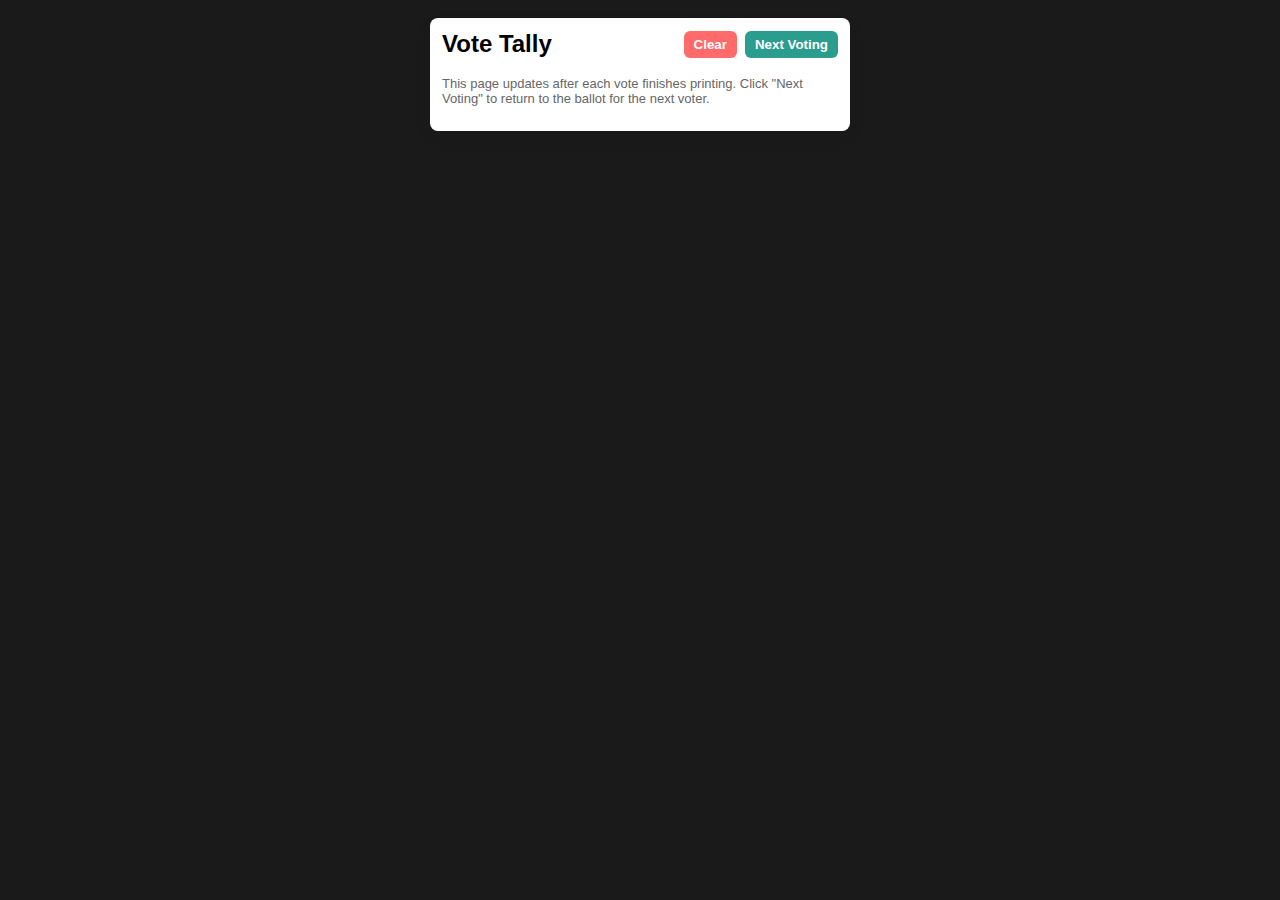
<file: tally.html>
<!doctype html>
<html lang="en">
<head>
  <meta charset="utf-8" />
  <meta name="viewport" content="width=device-width,initial-scale=1" />
  <title>Vote Tally</title>
  <link rel="stylesheet" href="styles.css" />
  <style>
    .tally-panel{max-width:420px;margin:18px auto;background:#fff;padding:12px;border-radius:8px;box-shadow:0 8px 18px rgba(0,0,0,0.06)}
    #tallyList{list-style:none;padding:0;margin:0;display:flex;flex-direction:column;gap:8px}
    #tallyList li{display:flex;justify-content:space-between;align-items:center;padding:8px;border-radius:6px;background:#f7f9f8;border:1px solid #eef3f2}
    .tally-name{font-weight:600}
    .tally-count{font-size:16px}
    .tally-header{display:flex;justify-content:space-between;align-items:center;margin-bottom:8px}
    .tally-actions{display:flex;gap:8px}
    .tally-actions button{border:none;padding:6px 10px;border-radius:6px;cursor:pointer;font-weight:600}
    #clearTally{background:#ff6b6b;color:#fff}
    #nextVoting{background:#2a9d8f;color:#fff}
  </style>
</head>
<body>
  <main class="tally-panel" id="tallyWindow">
    <div class="tally-header">
      <h2 style="margin:0">Vote Tally</h2>
      <div class="tally-actions">
        <button id="clearTally">Clear</button>
        <button id="nextVoting">Next Voting</button>
      </div>
    </div>

    <ul id="tallyList" aria-live="polite"></ul>
    <p style="margin-top:10px;color:#666;font-size:13px">This page updates after each vote finishes printing. Click "Next Voting" to return to the ballot for the next voter.</p>
  </main>

  <script src="app.js"></script>
</body>
</html>
</file>
<file: styles.css>
:root {
  --evm-blue: #0056b3; /* Official-ish EVM Button Blue */
  --evm-body: #eeeeee;
  --evm-dark: #2b3e50;
  --evm-led-red: #ff0000;
  --evm-led-green: #00ff00;
  --paper-pink: #fce4ec; /* Pink strip often seen on ballots */
  --paper-white: #ffffff;
  --text-black: #111111;
  --glass-dark: rgba(20, 20, 30, 0.85);
  font-family: Arial, Helvetica, sans-serif; /* Standard industrial font */
}

* { box-sizing: border-box; -webkit-tap-highlight-color: transparent; }
html, body { height: 100%; margin: 0; padding: 0; overflow: hidden; background: #1a1a1a; }

#app {
  width: 100%;
  height: 100%;
  position: relative;
  display: flex;
  align-items: center;
  justify-content: center;
}

/* View Handling */
.view {
  position: absolute;
  top: 0;
  left: 0;
  width: 100%;
  height: 100%;
  display: flex;
  align-items: center;
  justify-content: center;
  transition: opacity 0.4s ease, transform 0.4s ease;
  opacity: 0;
  pointer-events: none;
  z-index: 0;
}
.view.active {
  opacity: 1;
  pointer-events: auto;
  z-index: 10;
  transform: scale(1);
}
.view.hidden {
  opacity: 0;
  transform: scale(0.95);
}

/* Common EVM Unit Styling */
.evm-unit {
  background: var(--evm-body);
  border: 4px solid #999;
  border-radius: 12px;
  box-shadow: 0 10px 30px rgba(0,0,0,0.5);
  display: flex;
  flex-direction: column;
  overflow: hidden;
}

/* --- BALLOT UNIT --- */
.ballot-unit {
  width: 100%;
  height: 100%;
  max-width: 480px;
  max-height: 800px;
}

.unit-header {
  background: #ccc;
  padding: 10px;
  border-bottom: 2px solid #999;
  display: flex;
  justify-content: space-between;
  align-items: center;
}
.unit-header h1 { margin: 0; font-size: 1.2rem; color: #333; text-transform: uppercase; }

.status-area { display: flex; align-items: center; gap: 10px; font-weight: bold; font-size: 0.9rem; }
.led-indicator {
  width: 16px;
  height: 16px;
  border-radius: 50%;
  background: #500000; /* Dim Red */
  border: 1px solid #333;
  box-shadow: inset 0 2px 4px rgba(0,0,0,0.5);
  transition: all 0.2s;
}
.led-indicator.on {
  background: var(--evm-led-red);
  box-shadow: 0 0 10px var(--evm-led-red);
}
.led-indicator.green.on {
  background: var(--evm-led-green);
  box-shadow: 0 0 10px var(--evm-led-green);
}

.ballot-paper-area {
  flex: 1;
  background: #fff;
  overflow-y: auto;
  padding: 10px;
  display: flex;
  flex-direction: column;
  gap: 2px; /* Close spacing like real ballot paper */
}

/* Ballot Row - Exact Layout */
.candidate-row {
  display: grid;
  grid-template-columns: 40px 1fr 50px 80px; /* Serial | Name+Symbol | LED | Button */
  align-items: center;
  border: 1px solid #ccc;
  min-height: 60px;
  background: var(--paper-white);
}
/* Removed pink striping as requested - all white now */

.serial-no { font-size: 1.5rem; font-weight: bold; text-align: center; border-right: 1px solid #ccc; height: 100%; display: flex; align-items: center; justify-content: center; }

.candidate-info {
  padding: 0 10px;
  display: flex;
  align-items: center;
  justify-content: space-between; /* Push symbol to right */
  height: 100%;
  border-right: 1px solid #ccc;
}
.c-name { font-weight: bold; font-size: 1.1rem; }
.c-symbol { width: 48px; height: 48px; object-fit: contain; } /* Increased from 40px */

.led-col { display: flex; justify-content: center; align-items: center; height: 100%; border-right: 1px solid #ccc; }
.cand-led {
  width: 14px;
  height: 14px;
  border-radius: 50%;
  background: #400000;
  transition: all 0.2s;
}
.cand-led.on { background: var(--evm-led-red); box-shadow: 0 0 8px var(--evm-led-red); }
/* Ballot Unit Ready Light (Green) */
.led-indicator.ready {
    background: var(--evm-led-green);
    box-shadow: 0 0 10px var(--evm-led-green);
}

.btn-col { display: flex; justify-content: center; align-items: center; background: #ddd; height: 100%; }
.blue-btn {
  background: var(--evm-blue);
  width: 60px;
  height: 36px;
  border-radius: 18px; /* Oval shape */
  border: none;
  box-shadow: 0 4px 0 #003366;
  cursor: pointer;
}
.blue-btn:active { transform: translateY(2px); box-shadow: 0 2px 0 #003366; }
.blue-btn:disabled { opacity: 0.8; cursor: not-allowed; }


/* --- VVPAT UNIT --- */
.vvpat-unit {
  width: 360px;
  height: 500px;
  background: #dcdcdc; /* Specific dark grey/blue tone can be tuned */
  border: 0;
  border-radius: 4px;
  box-shadow: 0 20px 50px black;
  position: relative;
}
.unit-unit-header {
  height: 60px;
  background: #445;
  display: flex;
  align-items: center;
  justify-content: flex-end;
  padding: 0 20px;
}
.led-box { display: flex; flex-direction: column; align-items: center; gap: 4px; color: #fff; font-size: 10px; text-transform: uppercase; }
.led-indicator.green { background: #003300; }

.vvpat-body {
  flex: 1;
  background: #556;
  display: flex;
  justify-content: center;
  padding-top: 40px;
  position: relative;
}
.vvpat-window-frame {
  width: 280px;
  height: 200px;
  background: #222;
  border: 4px solid #111;
  border-radius: 4px;
  padding: 10px;
  box-shadow: inset 0 0 20px #000;
}
.vvpat-glass {
  width: 100%;
  height: 100%;
  background: var(--glass-dark);
  border: 1px solid rgba(255,255,255,0.1);
  position: relative;
  overflow: hidden; /* Hide slip when it drops out */
}

/* Paper Slip Animation */
.vvpat-paper-track {
  width: 100%;
  height: 100%;
  position: relative;
}
.paper-slip {
  width: 160px;
  background: #fff;
  border: 1px solid #ccc;
  position: absolute;
  left: 50%;
  transform: translateX(-50%);
  top: -150px; /* Start hidden above */
  padding: 10px;
  display: flex;
  flex-direction: column;
  align-items: center;
  gap: 5px;
  box-shadow: 0 2px 5px rgba(0,0,0,0.2);
}
.slip-serial { font-weight: bold; font-size: 1.2rem; }
.slip-name { font-weight: bold; font-size: 1rem; text-align: center; }
.slip-symbol { width: 40px; height: 40px; object-fit: contain; }

.vvpat-label {
    position: absolute;
    bottom: 20px;
    width: 100%;
    text-align: center;
    color: rgba(255,255,255,0.2);
    font-weight: bold;
    font-size: 2rem;
}

/* TALLY VIEW */
.tally-unit {
    width: 100%;
    max-width: 400px;
    height: 600px;
    background: #eef;
}
.tally-display {
    flex: 1;
    padding: 20px;
    overflow-y: auto;
}
#tallyList { list-style: none; padding: 0; margin: 0; display: flex; flex-direction: column; gap: 10px; }
#tallyList li {
    background: #fff;
    padding: 15px;
    border-radius: 8px;
    display: flex;
    justify-content: space-between;
    font-size: 1.1rem;
    border: 1px solid #dde;
}
.control-panel {
    padding: 20px;
    background: #ddd;
    display: flex;
    gap: 10px;
    justify-content: center;
}
.control-btn {
    padding: 12px 24px;
    border: none;
    border-radius: 6px;
    font-weight: bold;
    color: white;
    cursor: pointer;
}
.control-btn.blue { background: #0056b3; }
.control-btn.red { background: #b3002d; }

/* Responsive adjustments */
@media (max-width: 600px) {
    .ballot-unit { height: 100vh; max-width: 100%; border-radius: 0; border: none; }
    .vvpat-unit { height: 100vh; width: 100%; border-radius: 0; border: none; }
}
</file>
